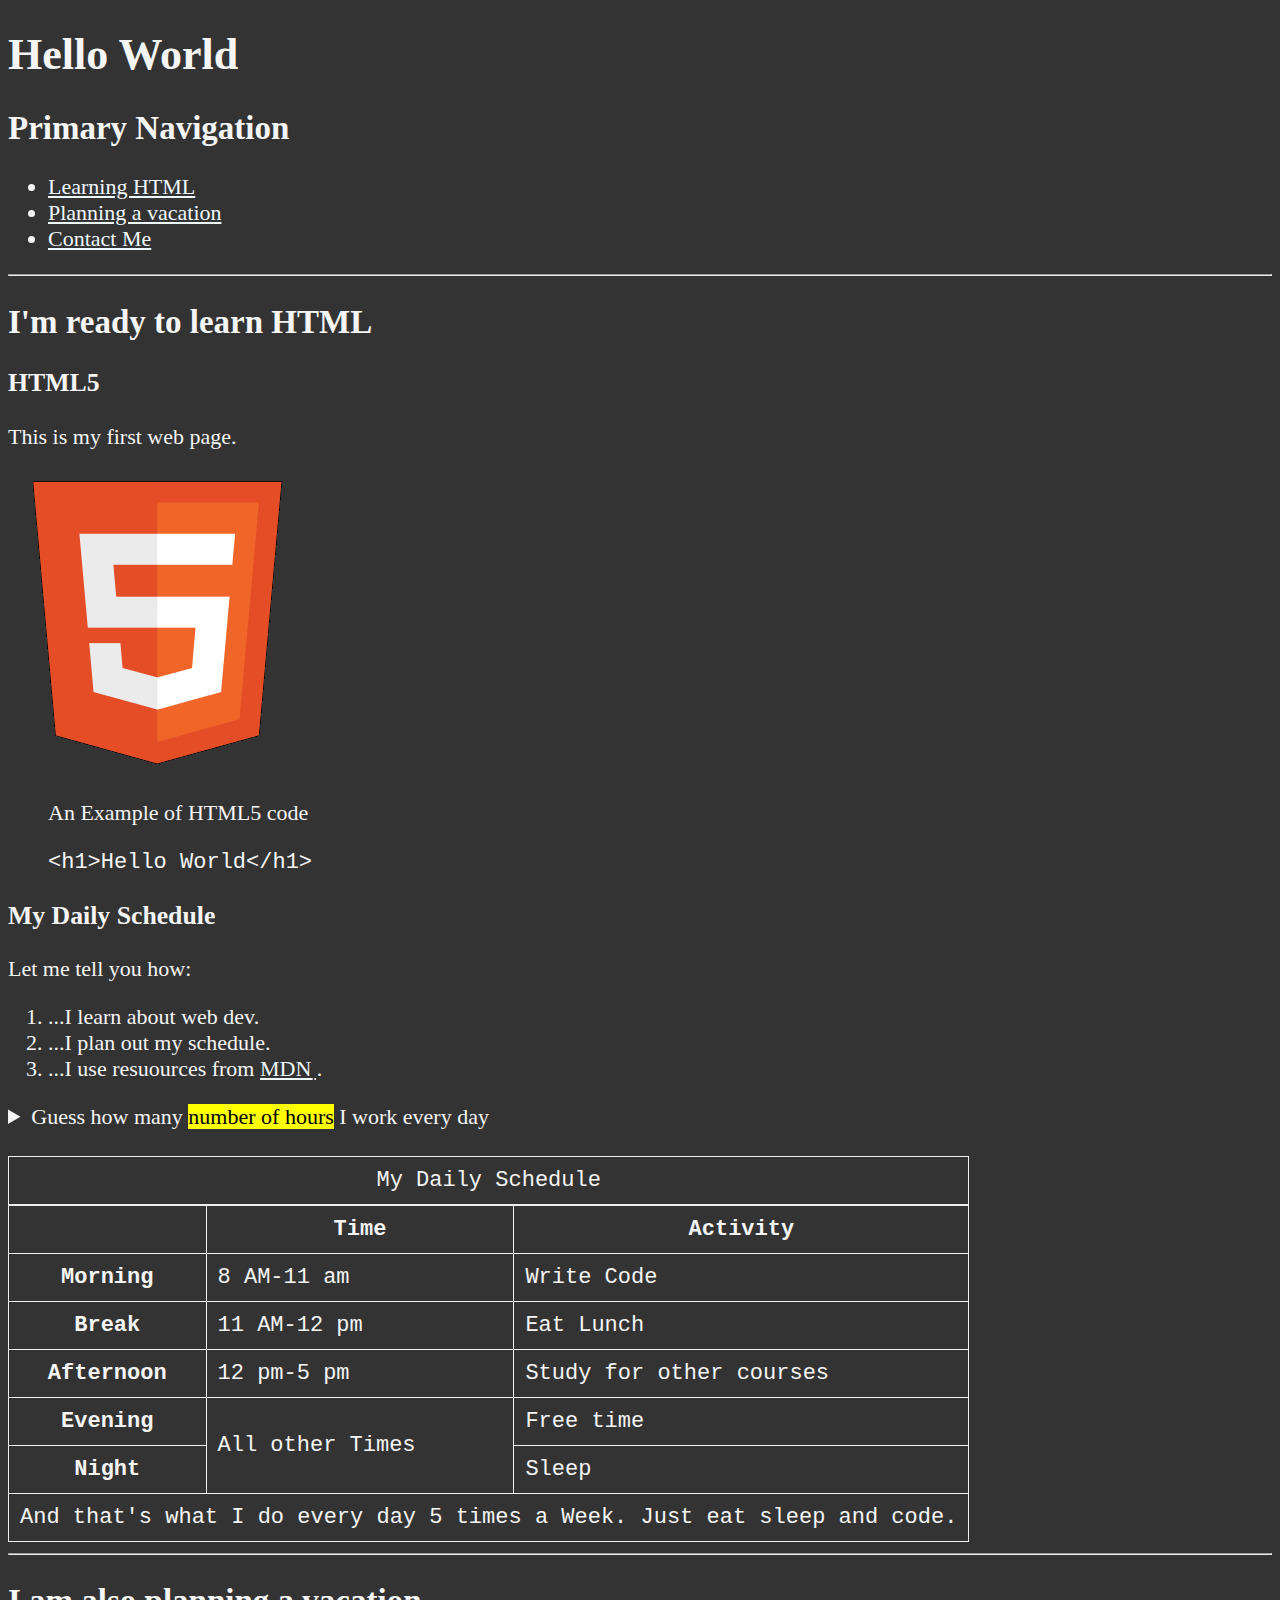
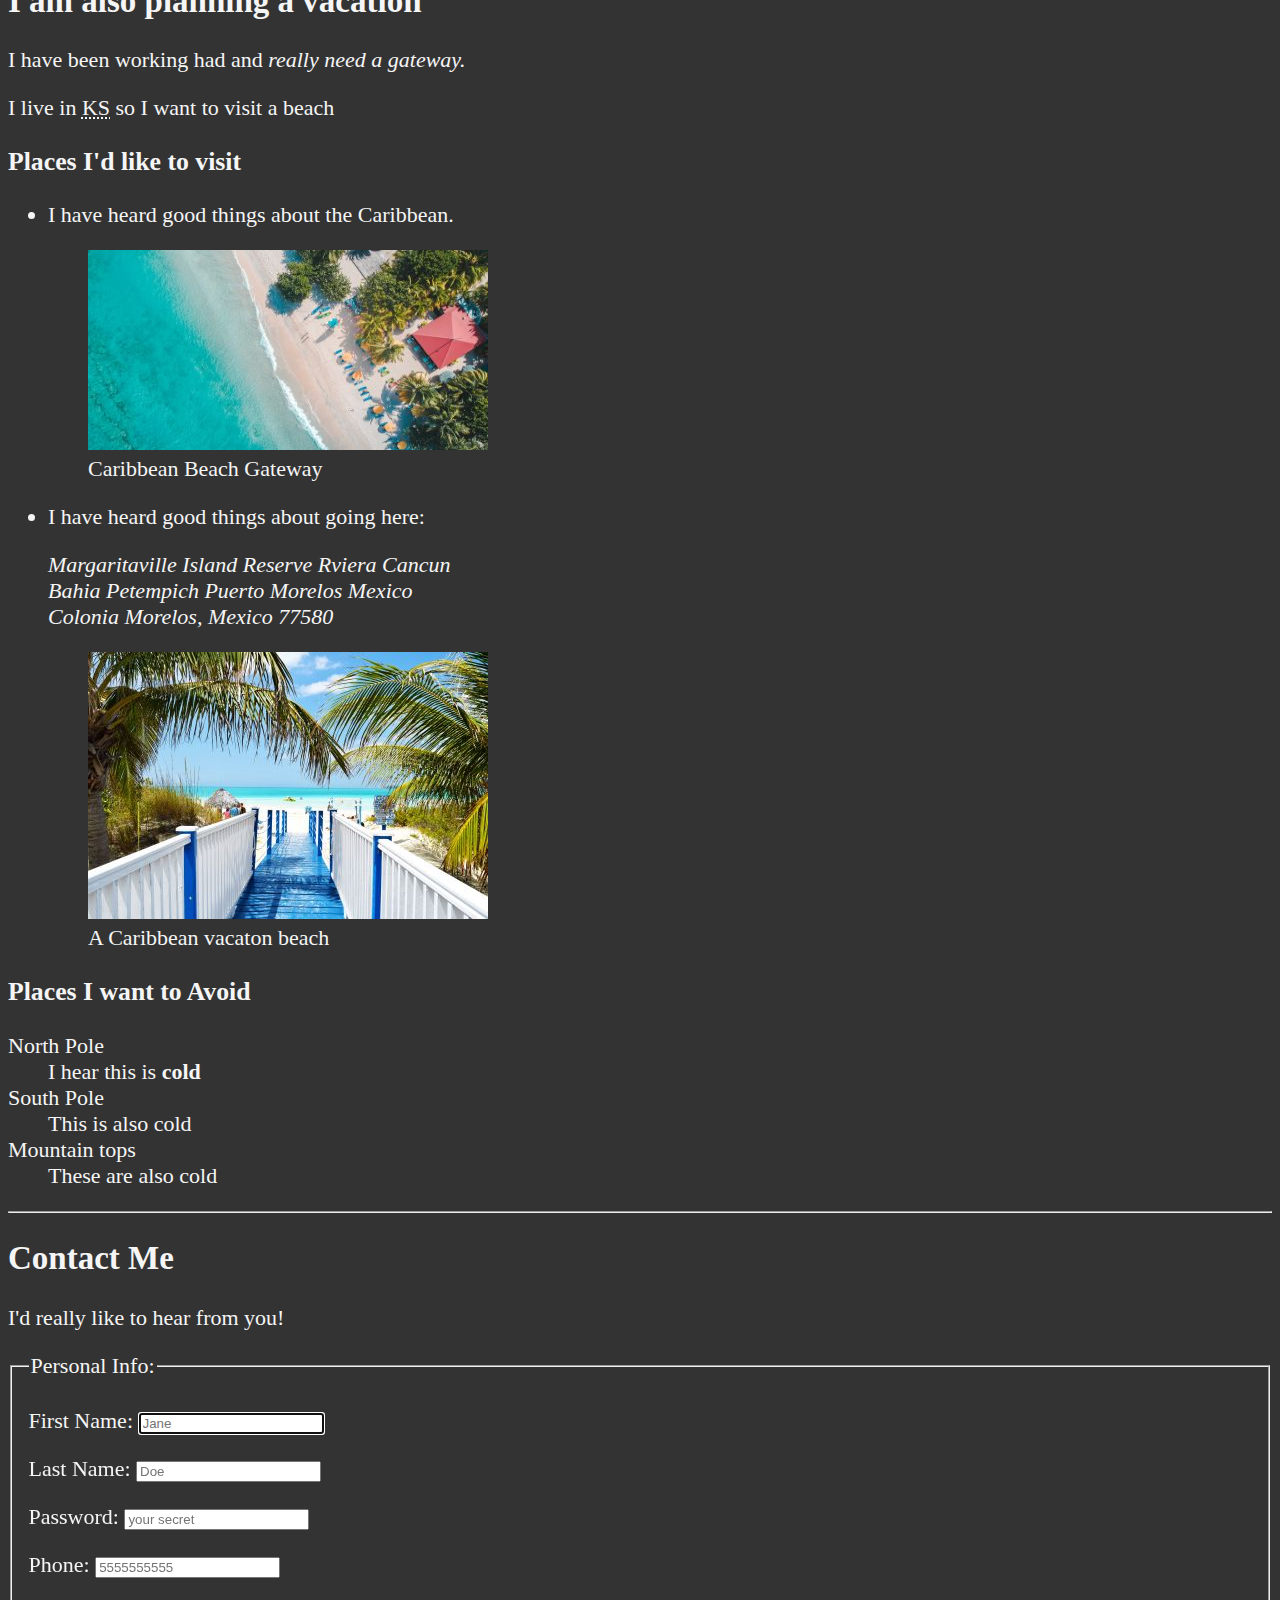
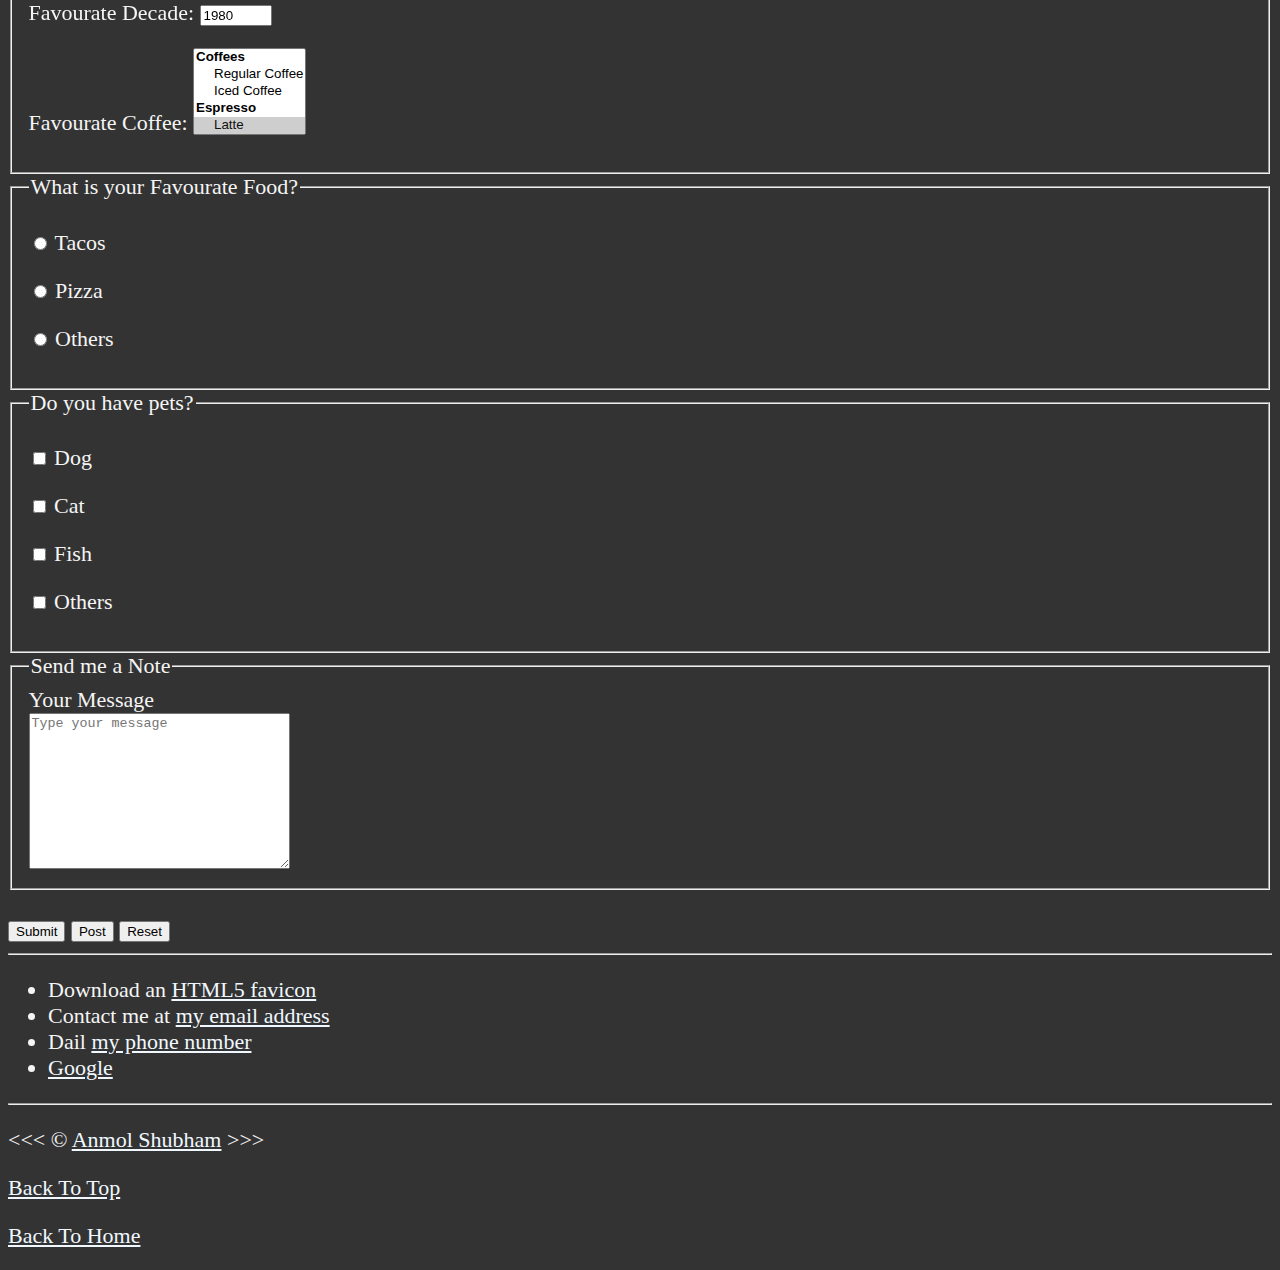
<file: index.html>
<!DOCTYPE html>
<html lang="en">
    <head>
        <meta charset="UTF-8">
        <meta name = "author" content="Anmol Shubham">
        <meta name="description" content="This page contains all the things I am learning how to learn html">
        <title>My first Web Page</title>
        <link rel="icon" href="html5.png" type="image/x-icon">
        <link rel="stylesheet" href="main.css" type="text/css">
    </head>
    <body>
        <header>
            <h1>Hello World</h1>

                <nav aria-label="primary-navigation">
                    <h2>Primary Navigation</h2>
                    <ul>
                        <li>
                            <a href="#html">Learning HTML</a>
                        </li>
                        <li>
                            <a href="#vacation">Planning a vacation</a>
                        </li>
                        <li>
                            <a href="#contact">Contact Me</a>
                        </li>
                    </ul>
                </nav>
        </header>
        <hr>
        <main>
            <article id="html">
                <h2>I'm ready to learn HTML</h2>
                <section>
                    <h3>HTML5</h3>
                    <p>This is my first web page.</p>
                    <img src="img/html_logo.png" alt="html5 logo" title="I am learning HTML5" width="300" height="300">
                    <figure>
                        <figcaption>
                            An Example of HTML5 code
                        </figcaption>
                        <p>
                            <code>&lt;h1&gt;Hello World&lt;/h1&gt;</code>
                        </p>
                    </figure>
                </section>
                <section>
                    <h3>My Daily Schedule</h3>
                    <p>Let me tell you how:</p>
                        <ol>
                            <li>...I learn about web dev.</li>
                            <li>...I plan out my schedule. </li>
                            <li>...I use resuources from <abbr title="Mozzila Developer Network">
                                <a href="https://developer.mozilla.org/">MDN</a> </abbr>.</li>
                        </ol>
                        <aside>
                            <details>
                                <summary>Guess how many <mark>number of hours</mark> I work every day</summary>
                                <p>I start at <time datetime="08:00">8 am</time>  and I write code for <time duration="PT3H">3 hours</time> every morning.</p>
                            </details>
                        </aside>
                        <br>
                        <table>
                            <caption>My Daily Schedule</caption>
                            <thead>
                                <tr>
                                    <th>&nbsp;</th>
                                    <th scope="col">Time</th>
                                    <th scope="col">Activity</th>
                                </tr>
                            </thead>
                            <tbody>
                                <tr>
                                    <th scope="row">Morning</th>
                                    <td>
                                        <time datetime="8:00">8 AM</time>-<time datetime="11:00">11 am</time>
                                    </td>
                                    <td>
                                        Write Code
                                    </td>
                                </tr>
                                <tr>
                                    <th scope="row">Break</th>
                                    <td>
                                        <time datetime="11:00">11 AM</time>-<time datetime="11:00">12 pm</time>
                                        <td>
                                            Eat Lunch
                                        </td>
                                    </td>
                                </tr>
                                <tr>
                                    <th scope="row">Afternoon</th>
                                    <td>
                                        <time datetime="12:00">12 pm</time>-<time datetime="17:00">5 pm</time>
                                    </td>
                                    <td>
                                        Study for other courses
                                    </td>
                                </tr>
                                <tr>
                                    <th scope="row">Evening</th>
                                    <td rowspan="2"> All other Times</td>
                                    <td>Free time</td>
                                </tr>
                                <tr>
                                    <th>Night</th>
                                    <td>Sleep</td>
                                </tr>
                            </tbody>
                            <tfoot>
                                <tr>
                                    <td colspan="3">And that's what I do every day 5 times a Week. Just eat sleep and code.</td>
                                </tr>
                            </tfoot>                            
                        </table>
                </section>
            </article>  
            <hr>
            <article id="vacation">
                <h2>I am also planning a vacation</h2>
                <section>
                <p>I have been working had and <em>really need a gateway.</em></p>
                <p>I live in <abbr title="Kansas">KS</abbr>  so I want to visit a beach</p>

                <h3>Places I'd like to visit</h3>
                <ul>
                    <li><p>I have heard good things about the Caribbean.</p></li>
                    <figure>
                        <img src="img/caribbean.jpg" alt="Caribbean beach" title="I want to visit a Caribbean beach" width="400" height="200" loading="lazy">
                        <figcaption> Caribbean Beach Gateway</figcaption>
                    </figure>
                    <li>
                        <p>I have heard good things about going here:</p>
                
                        <address>
                            Margaritaville Island Reserve Rviera Cancun <br>
                            Bahia Petempich Puerto Morelos Mexico <br>
                            Colonia Morelos, Mexico 77580
                        </address>
                        <figure>
                            <img src="img/vacation.jpg" alt="Cancun Vacation" title="It's 5 o'clock Somewhere!" loading="lazy" width="400" height="267">
                            <figcaption>A Caribbean vacaton beach</figcaption>
                        </figure>
                    </li>
                </ul>
            </section>
                <!-- TODO : ADD MORE PLACES -->
            <section>
                <h3>Places I want to Avoid</h3>
                <dl>
                    <dt>North Pole</dt>
                    <dd>I hear this is <strong>cold</strong></dd>
                    <dt>South Pole</dt>
                    <dd>This is also cold</dd>
                    <dt>Mountain tops</dt>
                    <dd>These are also cold</dd>
                </dl>
            </article>
            <hr>
            <article id="contact">
                <h2>Contact Me</h2>
                <p>I'd really like to hear from you!</p>
                <form action="https://httpbin.org/get" method="get">
                    <fieldset>
                        <legend>Personal Info:</legend>
                        <p>
                            <label for="firstName">First Name:</label>
                            <input type="text" name="firstName" id="firstName" placeholder="Jane" autocomplete="on" autofocus required>
                        </p>
                        <p>
                            <label for="lastName">Last Name:</label>
                            <input type="text" name="lastName" id="lastName" placeholder="Doe" autocomplete="on" required>
                        </p>
                        <p>
                            <label for="password">Password:</label>
                            <input type="password" name="password" id="password" placeholder="your secret" required >
                        </p>
                        <p>
                            <label for="phone">Phone:</label>
                            <input type="tel" name="phone" id="phone" placeholder="5555555555" pattern="[0-9]{10}"  required >
                        </p>
                        <p>
                            <label for="decade">Favourate Decade:</label>
                            <input type="number" name="decade" id="decade" min="1950" max="2020" step="10" value="1980" >
                        </p>
                        <p>
                            <label for="coffee">Favourate Coffee:</label>
                            <select name="coffee" id="coffee" multiple size="5">
                                <optgroup label="Coffees">
                                    <option value="regular-coffee">Regular Coffee</option>
                                    <option value="iced-coffee">Iced Coffee</option>
                                </optgroup>
                                <optgroup label="Espresso">
                                    <option value="latte" selected>Latte</option>
                                    <option value="americano">Americano</option>
                                    <option value="cortado">Cortado</option>
                                    <option value="cappuccino">Cappucino</option>
                                    <option value="others">Others</option>
                                </optgroup>
                            </select>
                        </p>
                        <!-- <p>
                        <label for="coffee">Favourate Coffee:</label>
                        <input type="text" name="coffee" id="coffee" list="coffee-list">
                        <datalist id="coffee-list">
                            <option value="Regular Coffee">
                            <option value="Iced Coffee">
                            <option value="Latte">
                            <option value="Cappucino">
                            <option value="Cortado">
                            <option value="Americano">
                            <option value="others">
                        </datalist>
                        
                    </p> -->
                    </fieldset>
                    <fieldset>
                        <legend>What is your Favourate Food?</legend>
                        <p>
                                <input type="radio" name="food" id="tacos" value="tacos">
                                <label for="tacos">Tacos</label>
                        </p>
                        <p>
                                <input type="radio" name="food" id="pizza" value="pizza">
                                <label for="pizza">Pizza</label>
                        </p>
                        <p>
                                <input type="radio" name="food" id="others" value="others">
                                <label for="others">Others</label>
                        </p>
                        
                    </fieldset> 
                    <fieldset>
                        <legend>Do you have pets?</legend>
                        <p>
                            <input type="checkbox" name="pets" id="dog" value="dog">
                            <label for="pets">Dog</label>
                        </p>
                        <p>
                            <input type="checkbox" name="pets" id="cat" value="cat">
                            <label for="pets">Cat</label>
                        </p>
                        <p>
                            <input type="checkbox" name="pets" id="Fish" value="Fish">
                            <label for="pets">Fish</label>
                        </p>
                        <p>
                            <input type="checkbox" name="pets" id="others" value="others">
                            <label for="pets">Others</label>
                        </p>
                    </fieldset>  
                    <fieldset>
                        <legend>Send me a Note</legend>
                        <label for="message">Your Message</label>
                        <br>
                        <textarea name="message" id="" cols="30" rows="10" placeholder="Type your message"></textarea>
                    </fieldset>
                
                <br>
                <button type="submit">Submit</button> 
                <button type="submit" formaction="https://httpbin.org/post" formmethod="post">Post</button>
                <button type="reset">Reset</button>   
            </form> 
            </article>
        </section>
        </main>
        <hr>
    <footer>
            <ul>
                <li>
                    Download an <a href="html5.png" download>HTML5 favicon</a>
                </li>
                <li>
                    Contact me at <a href="mailto:random@email.com">my email address</a>
                </li>
                <li>
                    Dail <a href="tel:+1234567890">my phone number</a> 
                </li>
                <li>
                    <a href="https://www.google.com/" target="_blank">Google</a>
                </li>
            </ul>
        <hr>
        <p>
            &lt;&lt;&lt; &copy; <a href="about.html"> Anmol Shubham</a>  &gt;&gt;&gt;
        </p>
        <p>
            <a href="#">Back To Top</a>
        </p>
        <p>
            <a href="/">Back To Home</a>
        </p>
    </footer>
    </body>
</html>

<!-- div and span have no specific meaning, older people still continue to use them.
When we use them, we have to provide some attirbutes for these to make sense.
spans are also used with css. when none of the semantic elements are making sense 
to use then it is the time to start using div and span-->
</file>
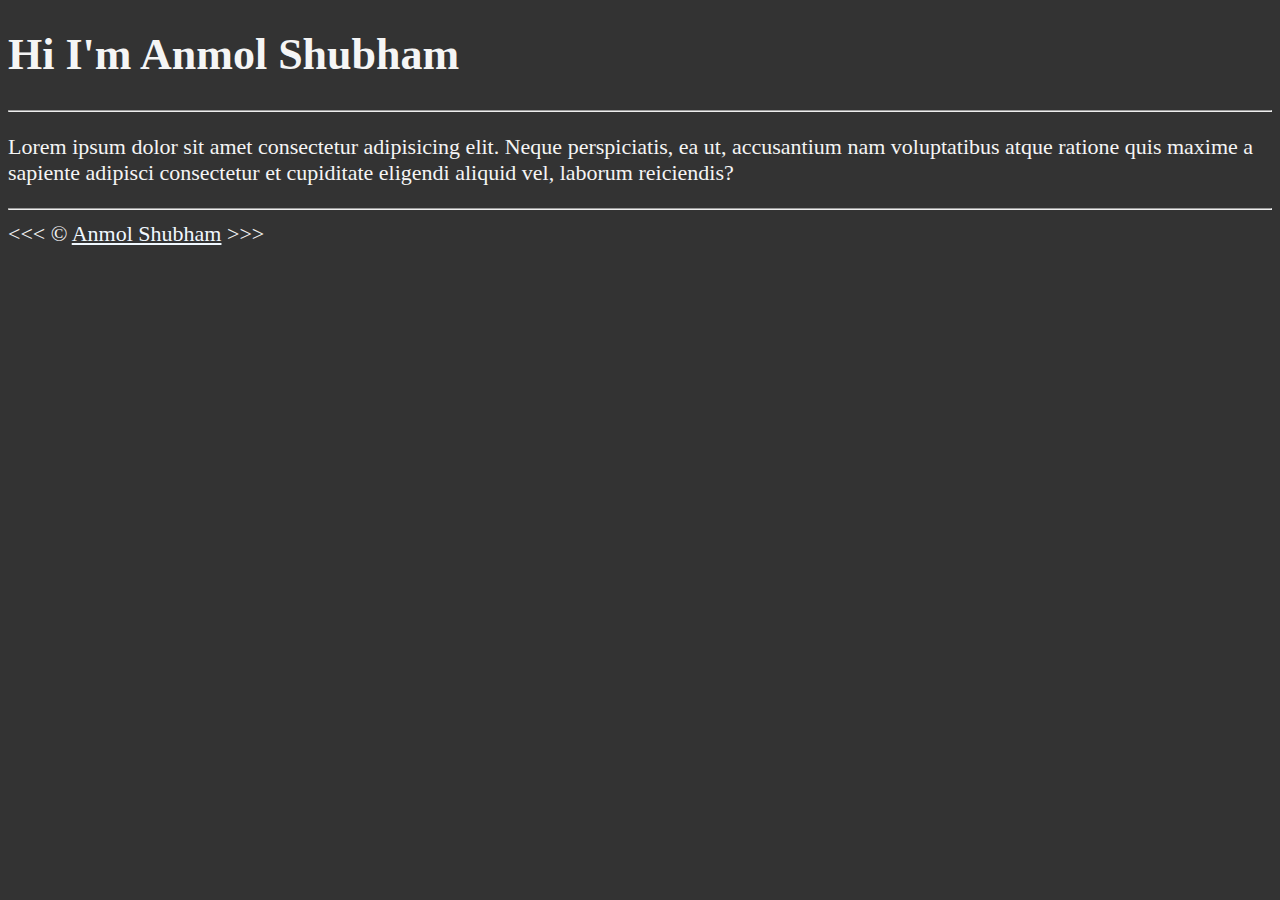
<file: about.html>
<!DOCTYPE html>
<html lang="en">
    <head>
        <meta charset="UTF-8">
        <meta name = "author" content="Anmol Shubham">
        <meta name="description" content="Hi I'm Anmol Shubham. This page is about me.">
        <title>My first Web Page</title>
        <link rel="icon" href="html5.png" type="image/x-icon">
        <link rel="stylesheet" href="main.css" type="text/css">
    </head>
    <body>
        <h1>Hi I'm Anmol Shubham</h1>

        <hr>
                <p>
                    Lorem ipsum dolor sit amet consectetur adipisicing elit. Neque perspiciatis, ea ut, accusantium nam voluptatibus atque ratione quis maxime a sapiente adipisci consectetur et cupiditate eligendi aliquid vel, laborum reiciendis?
                </p>
        <hr>
        &lt;&lt;&lt; &copy; <a href="about.html"> Anmol Shubham</a>  &gt;&gt;&gt;
    </body>
</html>
</file>
<file: main.css>
html {
     font-size: 22px;
}
body {
    background-color: #333;
    color : whitesmoke;
}
a {
   color:aliceblue;
}

a:visited {
  color: lightgray;
}

a:hover,a:active{
    color : #eee
}
table, tr, th, td, caption {
  border : 1px solid #eee;
  font-family: 'Courier New',Courier, monospace;
  border-collapse: collapse;
  padding: 0.5rem;
}
</file>
